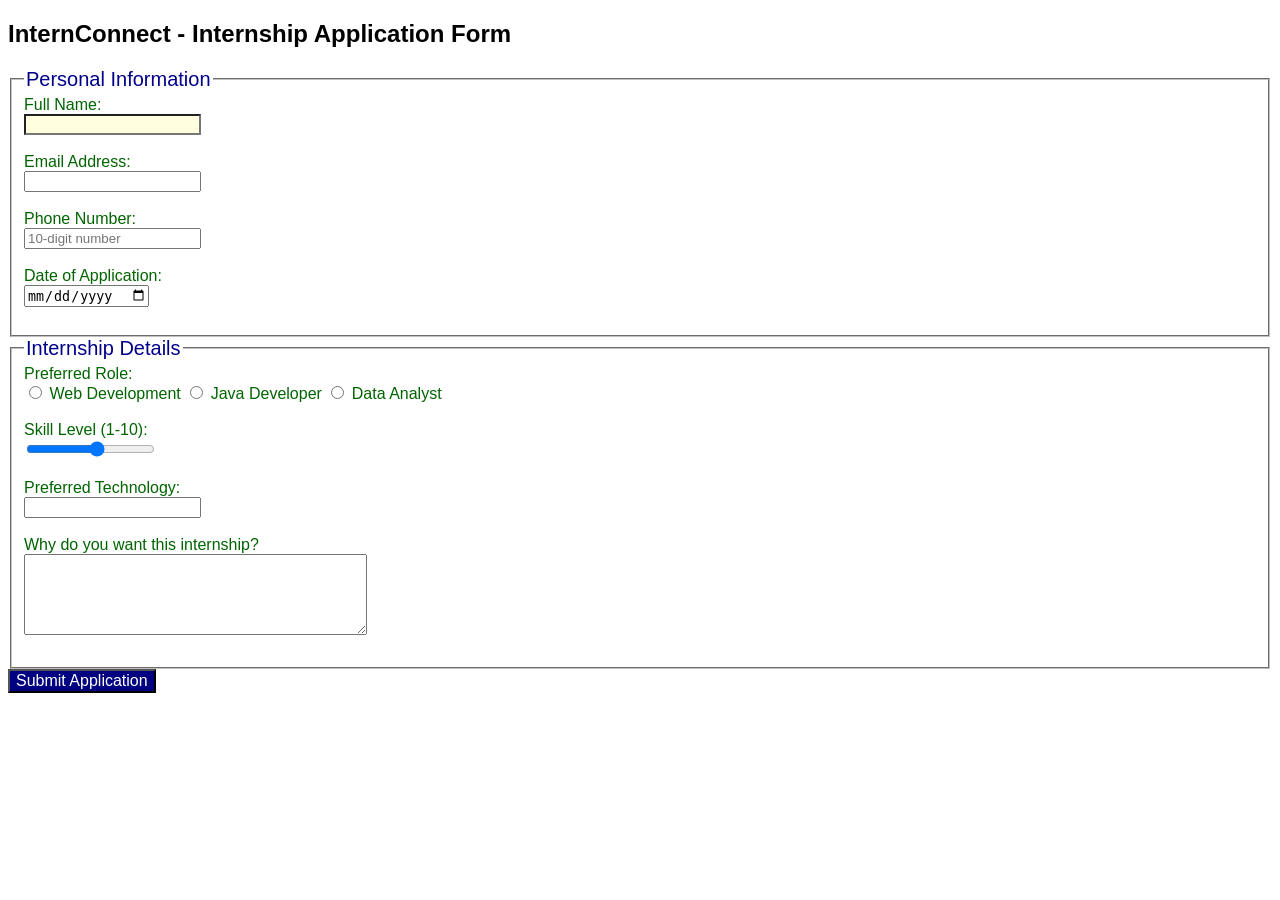
<file: projects/p5/index.html>
<!DOCTYPE html>
<html lang="en">
<head>
    <meta charset="UTF-8">
    <meta name="viewport" content="width=device-width, initial-scale=1.0">
    <title>Document</title>
    <link rel="stylesheet" href="style.css">
</head>
<body>
    <h2>InternConnect - Internship Application Form</h2>

    <form method="post">

        <fieldset>
            <legend>Personal Information</legend>

            <label for="name">Full Name:</label><br>
            <input type="text" id="name" name="name" required><br><br>

            <label for="email">Email Address:</label><br>
            <input type="email" id="email" name="email" required><br><br>

            <label for="phone">Phone Number:</label><br>
            <input type="tel" id="phone" name="phone"
                   pattern="[0-9]{10}"
                   placeholder="10-digit number"><br><br>

            <label for="dob">Date of Application:</label><br>
            <input type="date" id="dob" name="dob"><br><br>
        </fieldset>

        <fieldset>
            <legend>Internship Details</legend>

            <label>Preferred Role:</label><br>

            <input type="radio" id="web" name="role" value="Web Development">
            <label for="web">Web Development</label>

            <input type="radio" id="java" name="role" value="Java Developer">
            <label for="java">Java Developer</label>

            <input type="radio" id="data" name="role" value="Data Analyst">
            <label for="data">Data Analyst</label>

            <br><br>

            <label for="skill">Skill Level (1-10):</label><br>
            <input type="range" id="skill" name="skill" min="1" max="10">
            <br><br>

            <label for="technology">Preferred Technology:</label><br>
            <input list="technologies" id="technology" name="technology">

            <datalist id="technologies">
                <option value="HTML">
                <option value="CSS">
                <option value="JavaScript">
                <option value="Java">
                <option value="Python">
            </datalist>

            <br><br>

            <label for="about">Why do you want this internship?</label><br>
            <textarea id="about" name="about" rows="5" cols="40"></textarea>
            <br><br>
        </fieldset>

        <button type="submit">Submit Application</button>

    </form>

</body>
</html>
</file>
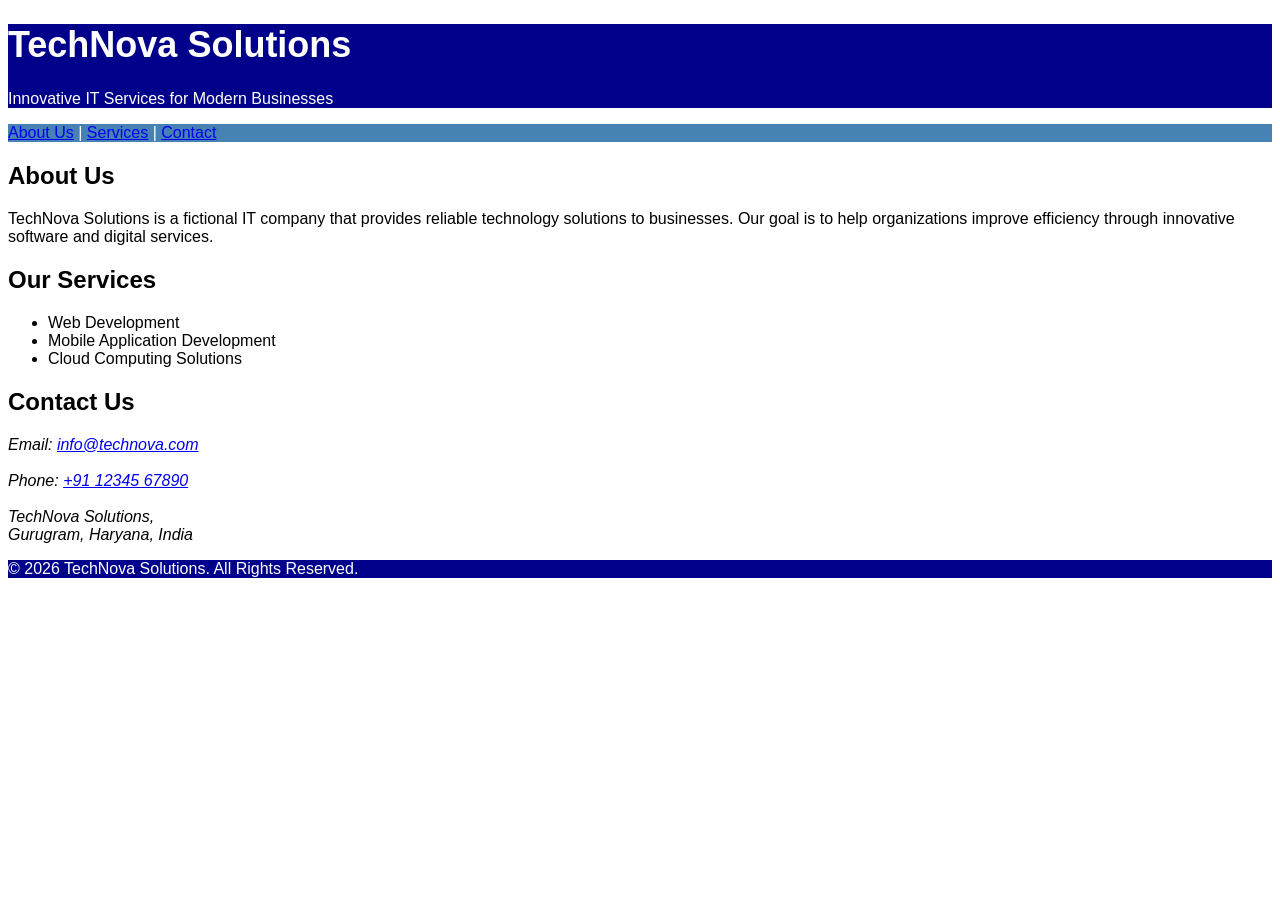
<file: projects/p1/project1/index.html>
<!DOCTYPE html>
<html lang="en">
<head>
    <meta charset="UTF-8">
    <meta name="viewport" content="width=device-width, initial-scale=1.0">
    <title>Document</title>
    <link rel="stylesheet" href="style.css">
</head>
<body>
     <header>
        <h1 id="company-name">TechNova Solutions</h1>
        <p>Innovative IT Services for Modern Businesses</p>
    </header>

    <nav>
        <a href="#about">About Us</a> |
        <a href="#services">Services</a> |
        <a href="#contact">Contact</a>
    </nav>

    <main>

        <section id="about">
            <h2>About Us</h2>
            <p>
                TechNova Solutions is a fictional IT company that provides
                reliable technology solutions to businesses. Our goal is to
                help organizations improve efficiency through innovative
                software and digital services.
            </p>
        </section>

        <section id="services">
            <h2>Our Services</h2>
            <ul>
                <li>Web Development</li>
                <li>Mobile Application Development</li>
                <li>Cloud Computing Solutions</li>
            </ul>
        </section>

        <section id="contact">
            <h2>Contact Us</h2>
            <address>
                Email:
                <a href="mailto:info@technova.com">info@technova.com</a>
                <br><br>

                Phone:
                <a href="tel:+911234567890">+91 12345 67890</a>
                <br><br>

                TechNova Solutions,<br>
                Gurugram, Haryana, India
            </address>
        </section>

    </main>

    <footer>
        <p>&copy; 2026 TechNova Solutions. All Rights Reserved.</p>
    </footer>

</body>
</html>
</file>
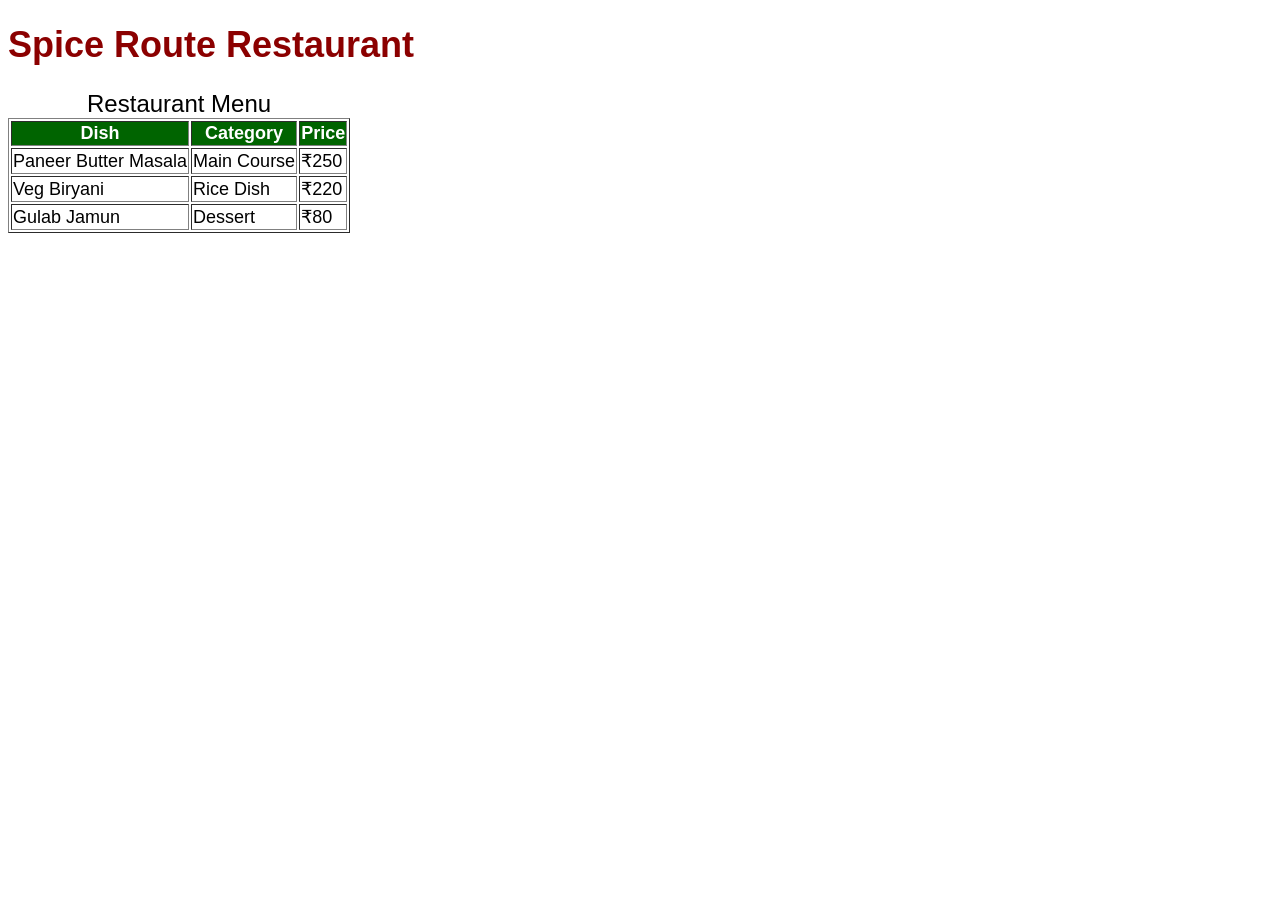
<file: projects/p3/project3/index.html>
<!DOCTYPE html>
<html lang="en">
<head>
    <meta charset="UTF-8">
    <meta name="viewport" content="width=device-width, initial-scale=1.0">
    <title>Document</title>
    <link rel="stylesheet" href="style.css">
</head>
<body>
     <h1>Spice Route Restaurant</h1>

    <table border="1">
        <caption>Restaurant Menu</caption>

        <tr>
            <th>Dish</th>
            <th>Category</th>
            <th>Price</th>
        </tr>

        <tr>
            <td>Paneer Butter Masala</td>
            <td>Main Course</td>
            <td>₹250</td>
        </tr>

        <tr>
            <td>Veg Biryani</td>
            <td>Rice Dish</td>
            <td>₹220</td>
        </tr>

        <tr>
            <td>Gulab Jamun</td>
            <td>Dessert</td>
            <td>₹80</td>
        </tr>

    </table>
</body>
</html>
</file>
<file: projects/p5/style.css>
body {
    font-family: Arial, sans-serif;
}

/* Type selectors */
legend {
    color: darkblue;
    font-size: 20px;
}

label {
    color: darkgreen;
    font-size: 16px;
}

/* ID selector */
#name {
    background-color: lightyellow;
    color: black;
}

/* Button styling */
button {
    background-color: navy;
    color: white;
    font-size: 16px;
}
</file>
<file: projects/p1/project1/style.css>
/* Type Selector */
body {
    font-family: Arial, sans-serif;
    font-size: 16px;
}

/* ID Selector */
#company-name {
    font-size: 36px;
}

/* Header Styling */
header {
    color: white;
    background-color: darkblue;
}

/* Navigation Styling */
nav {
    color: white;
    background-color: steelblue;
}

/* Footer Styling */
footer {
    color: white;
    background-color: darkblue;
}
</file>
<file: projects/p3/project3/style.css>
/* Type Selector for body */
body {
    font-family: Arial, sans-serif;
    font-size: 18px;
    background-color: white;
    color: black;
}

/* Header row styling */
th {
    background-color: darkgreen;
    color: white;
}

/* Caption styling */
caption {
    font-size: 24px;
}

/* Optional styling */
h1 {
    color: darkred;
}
</file>
